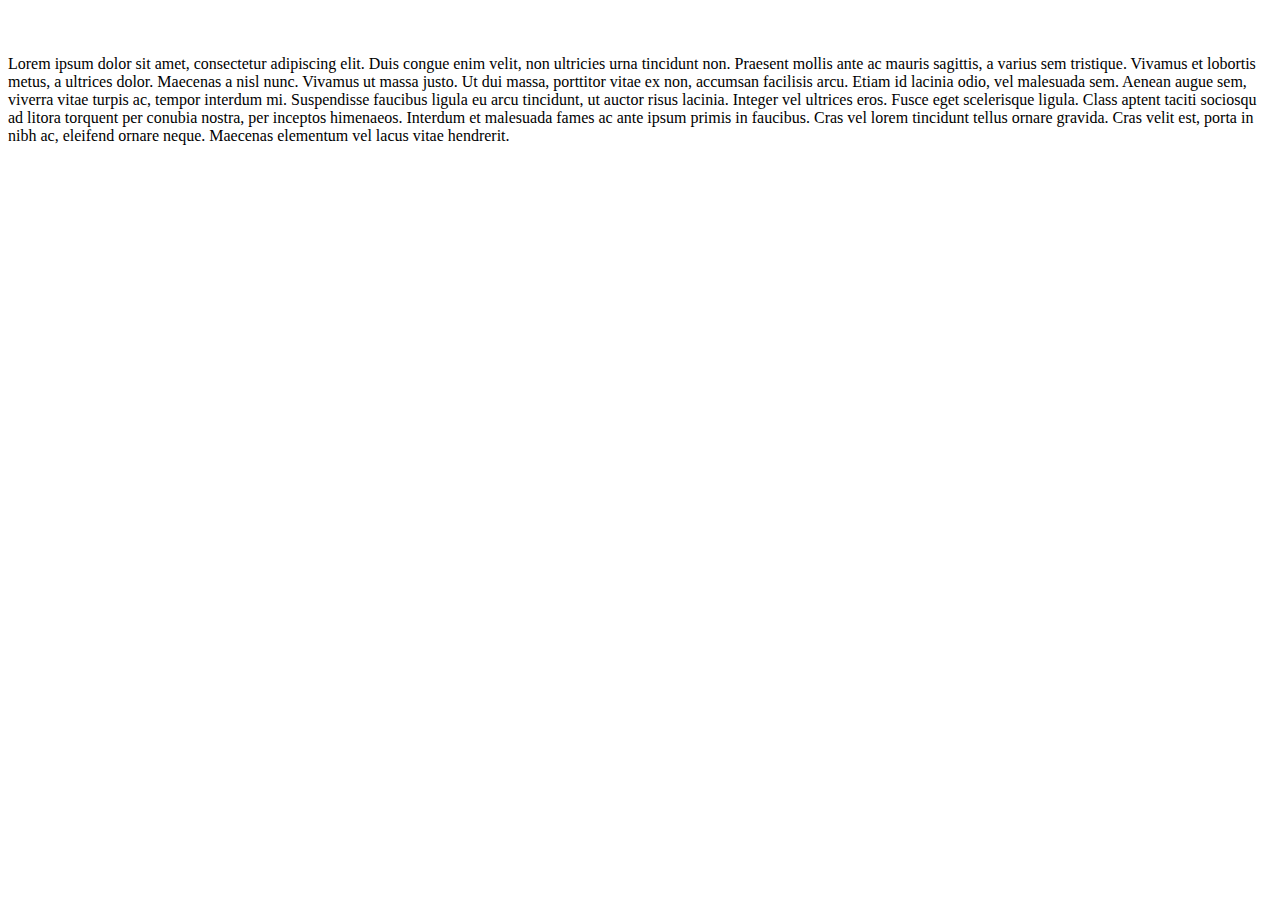
<file: src/main/resources/templates/index.html>
<!DOCTYPE html>
<html xmlns:th="http://www.thymeleaf.org">
<head>
<meta charset="ISO-8859-1">
<title>Homepage</title>

<th:block th:replace="~{fragments :: head}"></th:block>
</head>
<body>
	<!-- HEADER -->
	<header th:replace="~{fragments :: navigationMain}"></header>

	<!-- MAIN -->
	<main>
		<h1 th:text="'Best of the year by ' + ${nome}"></h1>
		<div class="my_container">
			<img class="heading">
			<p>Lorem ipsum dolor sit amet, consectetur adipiscing elit. Duis congue enim velit, non ultricies urna tincidunt non. Praesent mollis ante ac mauris sagittis, a varius sem tristique. Vivamus et lobortis metus, a ultrices dolor. Maecenas a nisl nunc. Vivamus ut massa justo. Ut dui massa, porttitor vitae ex non, accumsan facilisis arcu. Etiam id lacinia odio, vel malesuada sem. Aenean augue sem, viverra vitae turpis ac, tempor interdum mi. Suspendisse faucibus ligula eu arcu tincidunt, ut auctor risus lacinia. Integer vel ultrices eros. Fusce eget scelerisque ligula. Class aptent taciti sociosqu ad litora torquent per conubia nostra, per inceptos himenaeos. Interdum et malesuada fames ac ante ipsum primis in faucibus. Cras vel lorem tincidunt tellus ornare gravida. Cras velit est, porta in nibh ac, eleifend ornare neque. Maecenas elementum vel lacus vitae hendrerit.</p>
		</div>
	</main>
	
	
	<div th:replace="~{fragments :: script}"></div>
</body>
</html>
</file>
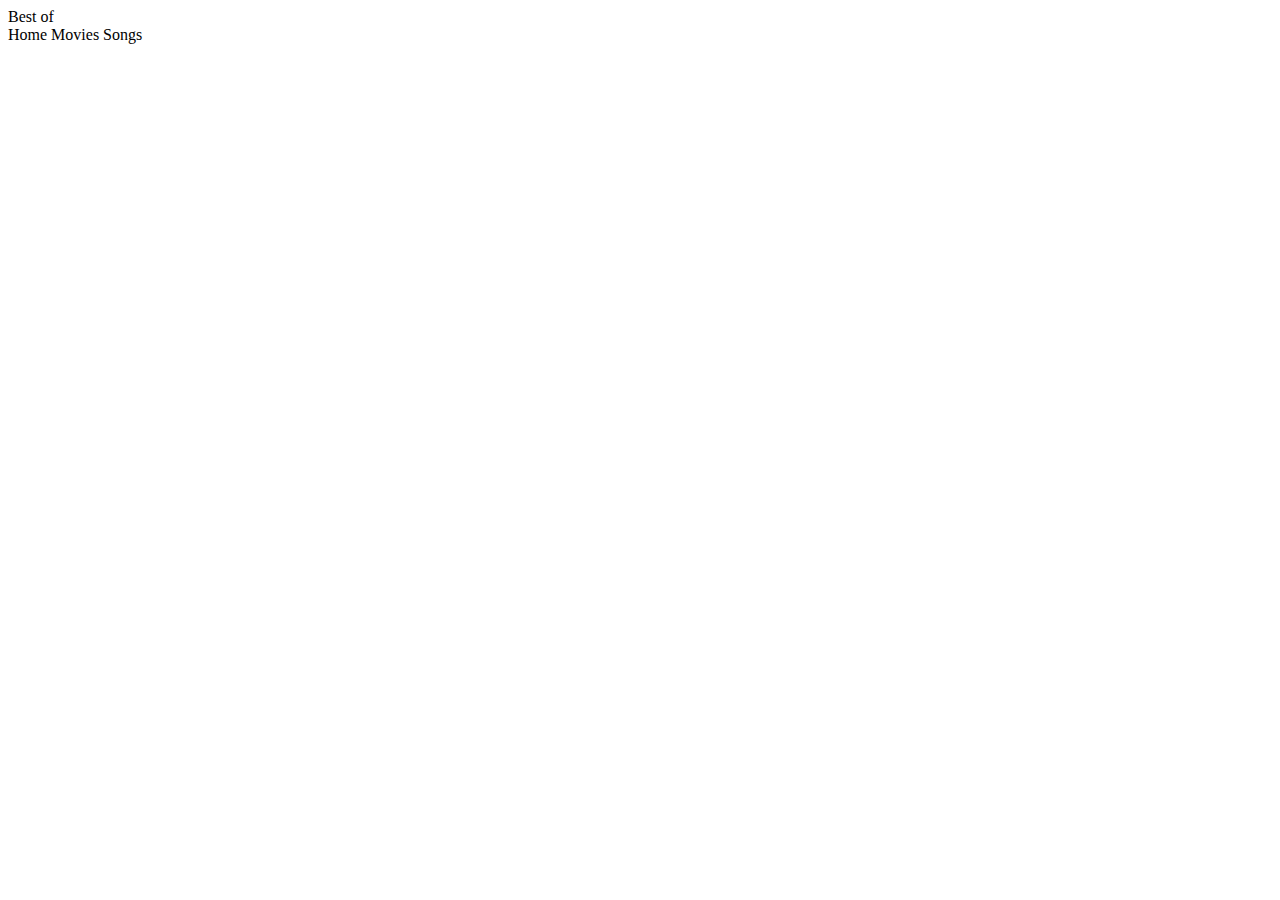
<file: src/main/resources/templates/fragments.html>
<!DOCTYPE html>
<html xmlns:th="http://www.thymeleaf.org">
<head>
<meta charset="ISO-8859-1">
<title>Insert title here</title>
</head>
<body>
	<th:block th:fragment="head" >
		<meta charset="utf-8">
		<meta name="viewport" content="width=device-width, initial-scale=1">
		
		<!-- Bootstrap CSS -->
		<link rel="stylesheet" th:href="@{/webjars/bootstrap/5.2.3/css/bootstrap.min.css}">
		<!-- style.css -->
		<link rel="stylesheet" th:href="@{/css/style.css}">
	</th:block>
	
	<!-- Bootstrap Javascript -->
	<div th:fragment="script">
		<script type="text/javascript" th:src="@{/webjars/bootstrap/5.2.3/js/bootstrap.bundle.min.js}"></script>
	</div>
	
	<header th:fragment="navigationMain" class="container">
		<div>Best of</div>
		<nav>
			<a th:href="@{/}" class="">Home</a>
			<a th:href="@{/movies}" class="">Movies</a>
			<a th:href="@{/songs}" class="">Songs</a>
		</nav>
	</header>
</body>
</html>
</file>
